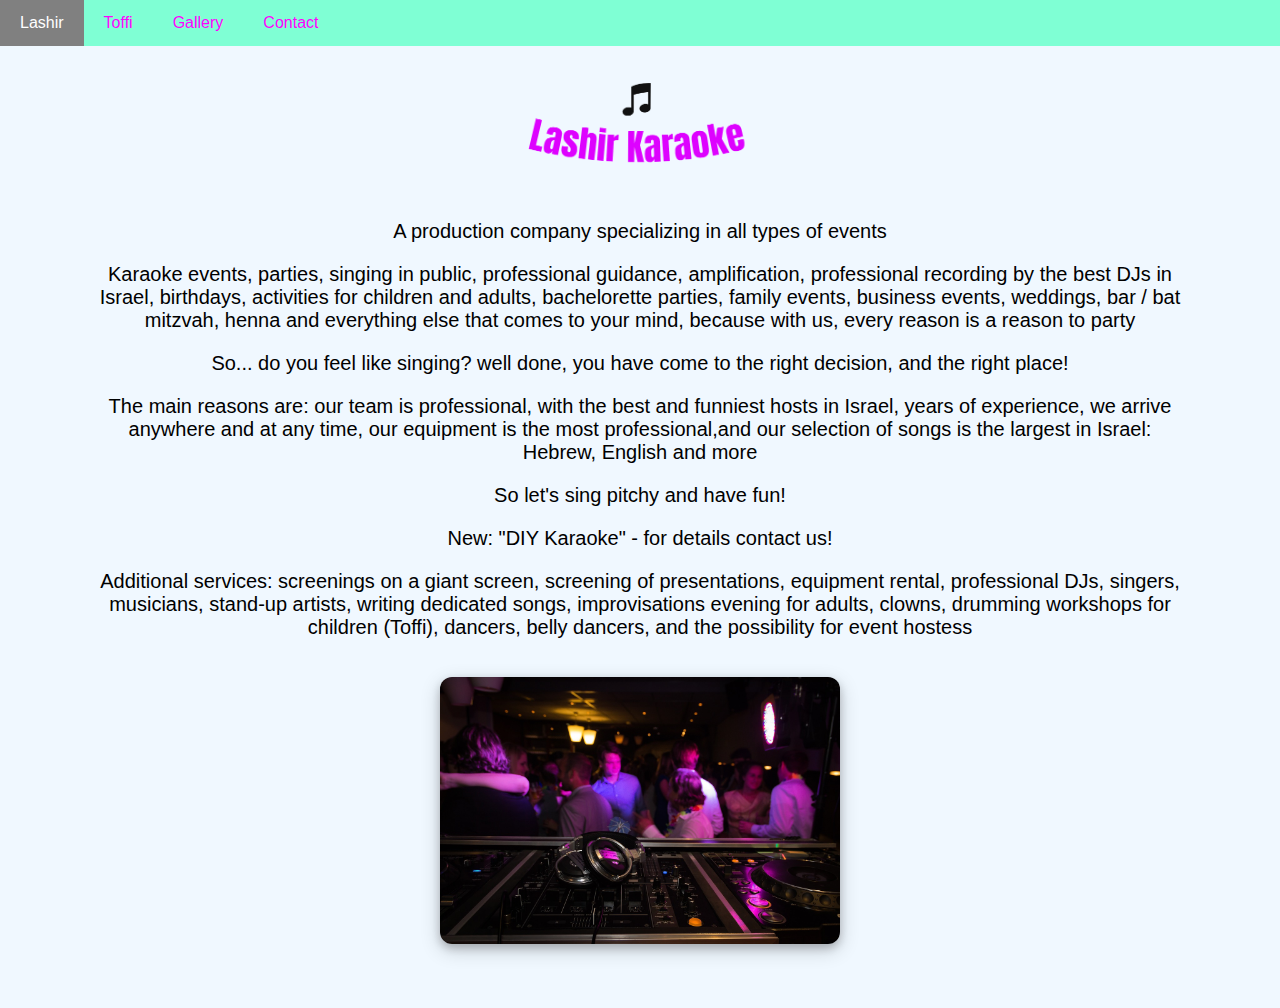
<file: index.html>
<html>
    <head>
        <title>Lashir Karaoke</title>
        <link rel="icon" href="images/icon.png" type="image/icon type">
        <link rel="stylesheet" type="text/css" href="styles.css">
    </head>
    <body>
        <div class="nav a">
            <a class="active" href="index.html">Lashir</a>
            <a href="toffi.html">Toffi</a>
            <a href="gallery.html">Gallery</a>
            <a href="contact.html">Contact</a>
        </div>
        
        <h1><a href="index.html"><img id="headerLogo" src="images/headerLogo.png"></a></h1>
    
        <p>
            A production company specializing in all types of events
        </p>
        <p>
            Karaoke events, parties, singing in public, professional guidance, amplification, professional recording by the best DJs in Israel, birthdays, activities for children and adults, bachelorette parties, family events, business events, weddings, bar / bat mitzvah, henna and everything else that comes to your mind,
            because with us, every reason is a reason to party
        </p>
        <p>
            So... do you feel like singing?
            well done, you have come to the right decision, and the right place!
        </p>
        <p>The main reasons are: our team is professional,
            with the best and funniest hosts in Israel, years of experience, we arrive anywhere and at any time, our equipment is the most professional,and our selection of songs is the largest in Israel: Hebrew, English and more
        </p>
        <p>
            So let's sing pitchy and have fun!
        </p>
        <p>
            New: "DIY Karaoke" - for details contact us!
        </p>
        <p>
            Additional services: screenings on a giant screen, screening of presentations, equipment rental, professional DJs, singers, musicians, stand-up artists, writing dedicated songs, improvisations evening for adults, clowns, drumming workshops for children (Toffi), dancers, belly dancers, and the possibility for event hostess
        </p>
        <br>
        <img src="partyPhotos/party-2173187_1280.jpg"/>
    </body>
</html>
</file>
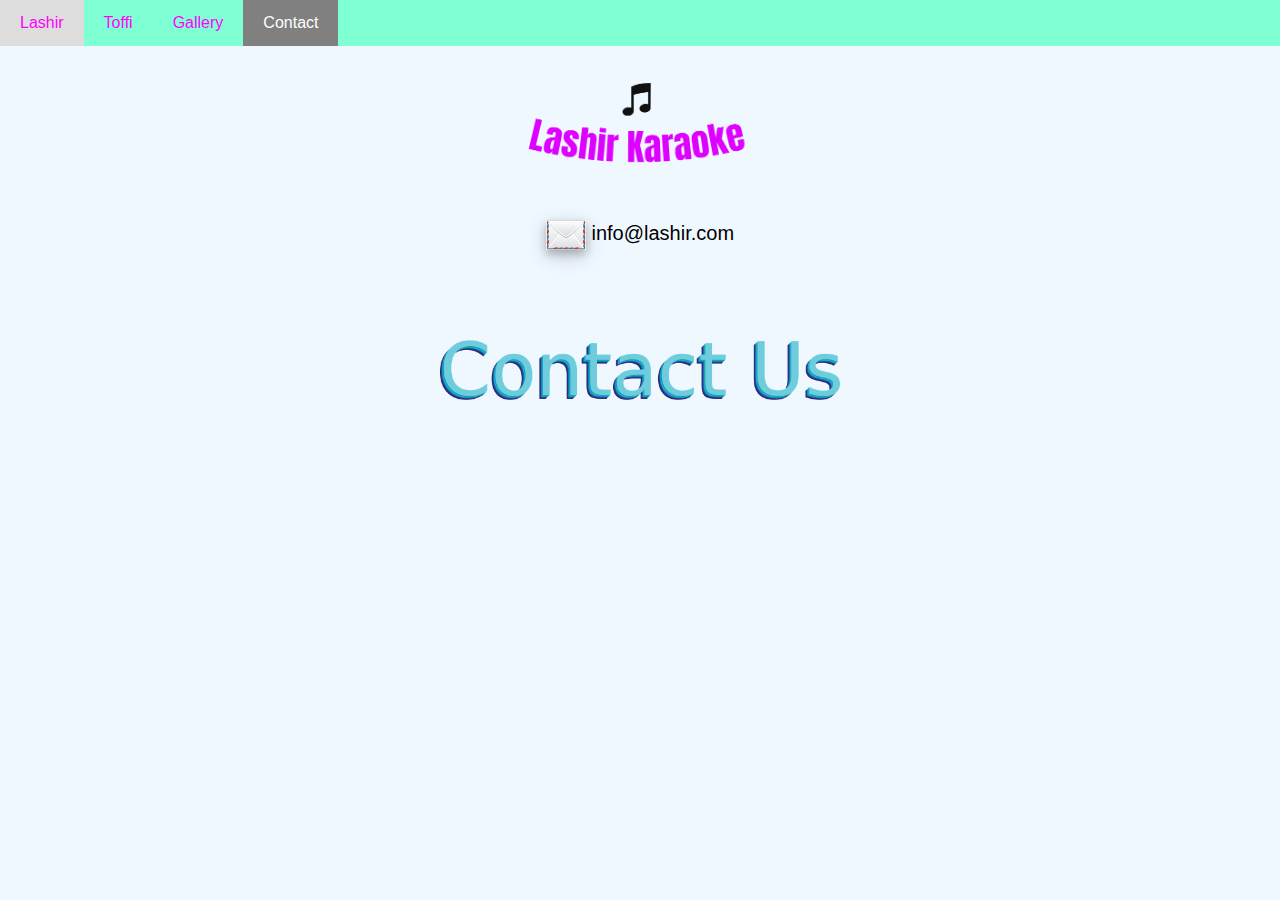
<file: contact.html>
<html>
    <head>
        <title>Contact</title>
        <link rel="icon" href="images/icon.png" type="image/icon type">
        <link rel="stylesheet" type="text/css" href="styles.css">
    </head>
    <body>
        <div class="nav a">
            <a href="index.html">Lashir</a>
            <a href="toffi.html">Toffi</a>
            <a href="gallery.html">Gallery</a>
            <a class="active" href="contact.html">Contact</a>
        </div>
    
        <h1><a href="index.html"><img id="headerLogo" src="images/headerLogo.png"></a></h1>

        <p><img id="Envelop" src="images/letter-147697_1280.png" align="center"> info@lashir.com</p>
        <img id="ContactUs" src="images/contact-us-1194643_1280.png" width="400">
    </body>
</html>
</file>
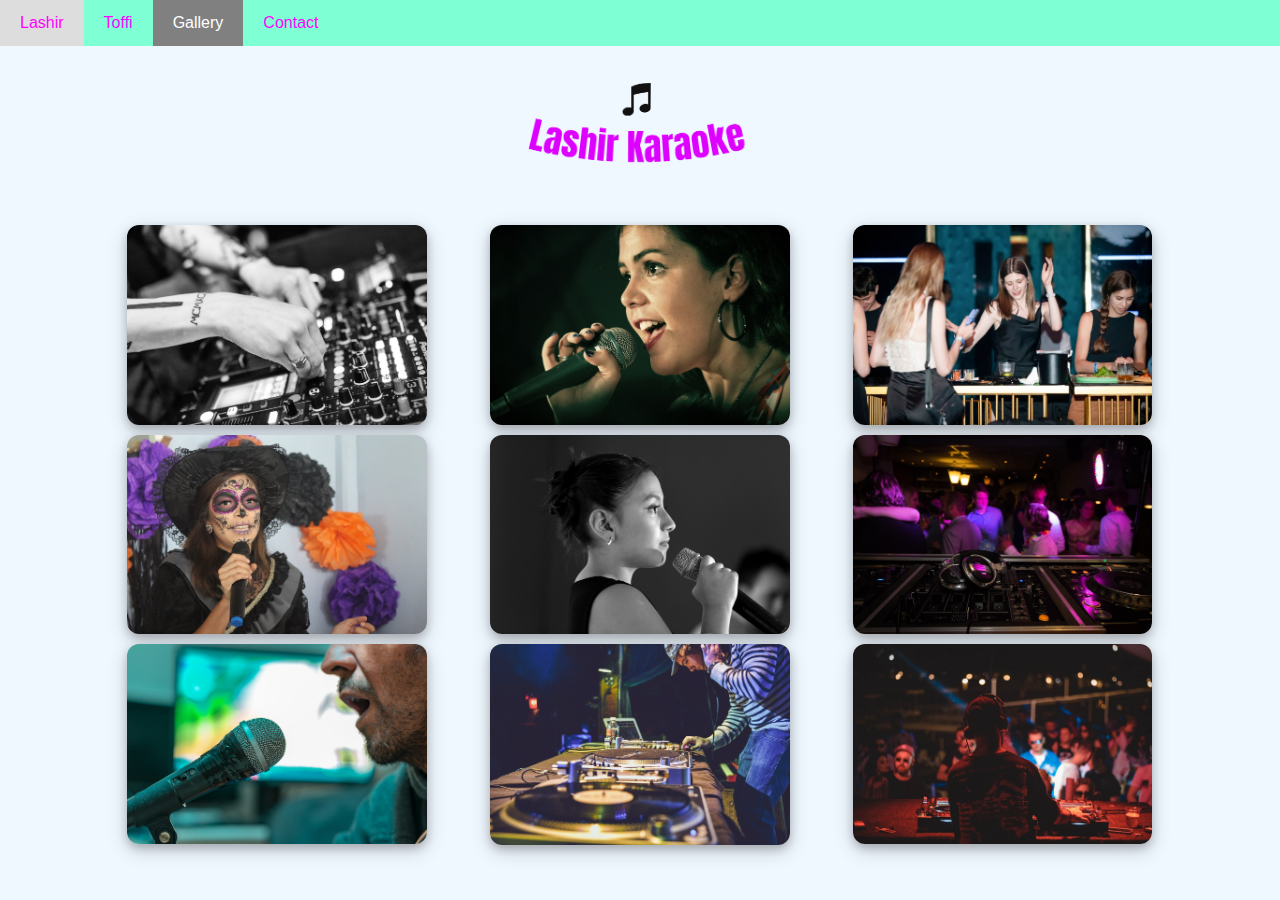
<file: gallery.html>
<html>
    <head>
        <title>Gallery</title>
        <link rel="icon" href="images/icon.png" type="image/icon type">
        <link rel="stylesheet" type="text/css" href="styles.css">
    </head>
    <body>
        <div class="nav a">
            <a href="index.html">Lashir</a>
            <a href="toffi.html">Toffi</a>
            <a class="active" href="gallery.html">Gallery</a>
            <a href="contact.html">Contact</a>
        </div>
    
        <h1><a href="index.html"><img id="headerLogo" src="images/headerLogo.png"></a></h1>

        <div class="row">
            </div><div class="column">
                <img id="galleryImg" src="partyPhotos/audio-720589_1280.jpg">
            </div>
            <div class="column">
                <img id="galleryImg" src="partyPhotos/singer-1047531_1280.jpg">
            </div>
            <div class="column">
                <img id="galleryImg" src="partyPhotos/nightlife-8150383_1280.jpg">
            </div>
        </div>

        <div class="row">
            <div class="column">
                <img id="galleryImg" src="partyPhotos/singing-3883172_1280.jpg">
            </div>
            <div class="column">
                <img id="galleryImg" src="partyPhotos/music-4577592_1280.jpg">
            </div>
            <div class="column">
                <img id="galleryImg" src="partyPhotos/party-2173187_1280.jpg">
            </div>
        </div>

        <div class="row">
            <div class="column">
                <img id="galleryImg" src="partyPhotos/microphone-4547637_1280.jpg">
            </div>
            <div class="column">
                <img id="galleryImg" src="partyPhotos/people-2568353_1280.jpg">
            </div>
            <div class="column">
                <img id="galleryImg" src="partyPhotos/music-7238254_1280.jpg">
            </div>
        </div>
    </body>
</html>
</file>
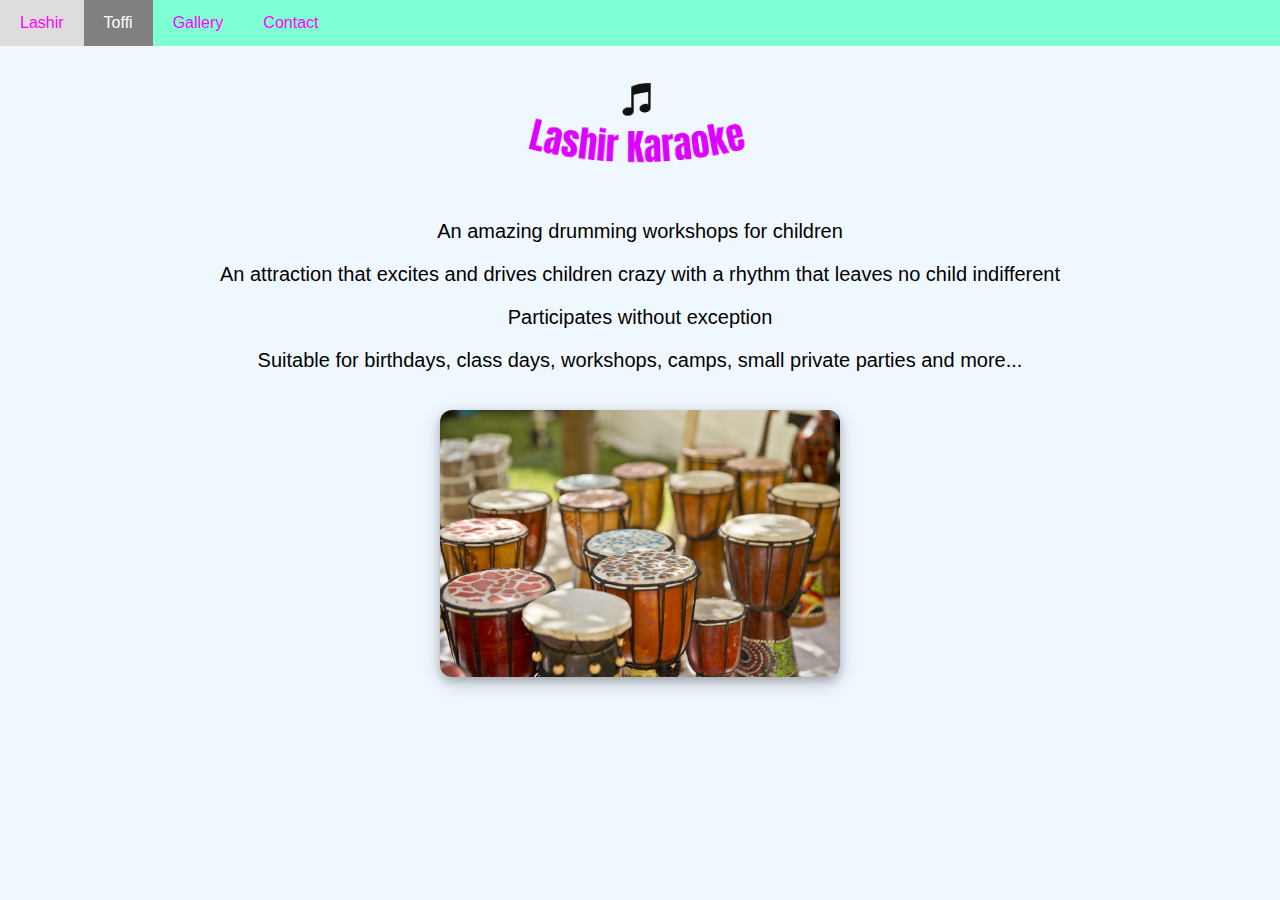
<file: toffi.html>
<html>
    <head>
        <title>Toffi</title>
        <link rel="icon" href="images/icon.png" type="image/icon type">
        <link rel="stylesheet" type="text/css" href="styles.css">
    </head>
    <body>
        <div class="nav a">
            <a href="index.html">Lashir</a>
            <a class="active" href="toffi.html">Toffi</a>
            <a href="gallery.html">Gallery</a>
            <a href="contact.html">Contact</a>
        </div>
    
        <h1><a href="index.html"><img id="headerLogo" src="images/headerLogo.png"></a></h1>
    
        <p>An amazing drumming workshops for children</p>
        <p>An attraction that excites and drives children crazy with a rhythm that leaves no child indifferent</p>
        <p>Participates without exception</p>
        <p>Suitable for birthdays, class days, workshops, camps, small private parties and more...</p>
        <br>
        <img src="drumsPhotos/african-2771092_1280.jpg">
    </body>
</html>
</file>
<file: styles.css>
* {
    box-sizing: border-box;
}

body {
    text-align: center;
    background-color: aliceblue;
    max-width: 85%;
    margin: auto;
    padding-bottom: 5%;
}

h1 {
    padding-top: 4%;
    text-align: center;
}

p {
    font-family: 'Gill Sans', 'Gill Sans MT', Calibri, 'Trebuchet MS', sans-serif;
    font-size: 20;
}

img {
    width: 400;
    height: auto;
    border-radius: 12px;
    box-shadow: 0 4px 8px 0 rgba(0, 0, 0, 0.2), 0 6px 20px 0 rgba(0, 0, 0, 0.19);
}

.nav {
    display: flex;
    background-color: aquamarine;
    position: fixed;
    width: 100%;
    top: 0;
    left: 0;
}

.nav a {
    color: rgb(255, 0, 255);
    padding: 14px 20px;
    text-decoration: none;
    text-align: center;
    font-family: 'Gill Sans', 'Gill Sans MT', Calibri, 'Trebuchet MS', sans-serif;
}

/* Change the color of links on hover */
.nav a:hover {
    background-color: #ddd;
}
  
/* Change colors to the active/current link */
.nav a.active {
    background-color: gray;
    color: white;
}

.column {
    float: left;
    width: 33.33%;
    padding: 5px;
}

#headerLogo {
    width: 300;
    height: auto;
    box-shadow: none;
}

#galleryImg {
    width: 85%;
    height: auto;
    border-radius: 12px;
    box-shadow: 0 4px 8px 0 rgba(0, 0, 0, 0.2), 0 6px 20px 0 rgba(0, 0, 0, 0.19);
}

/*Envelop image in "Contact" page */
#Envelop {
    align="center";
    width: 40;
    height="30";
    border-radius: 0%;
}

/*Contact Us image in "Contact" page */
#ContactUs {
    box-shadow: none;
}
</file>
